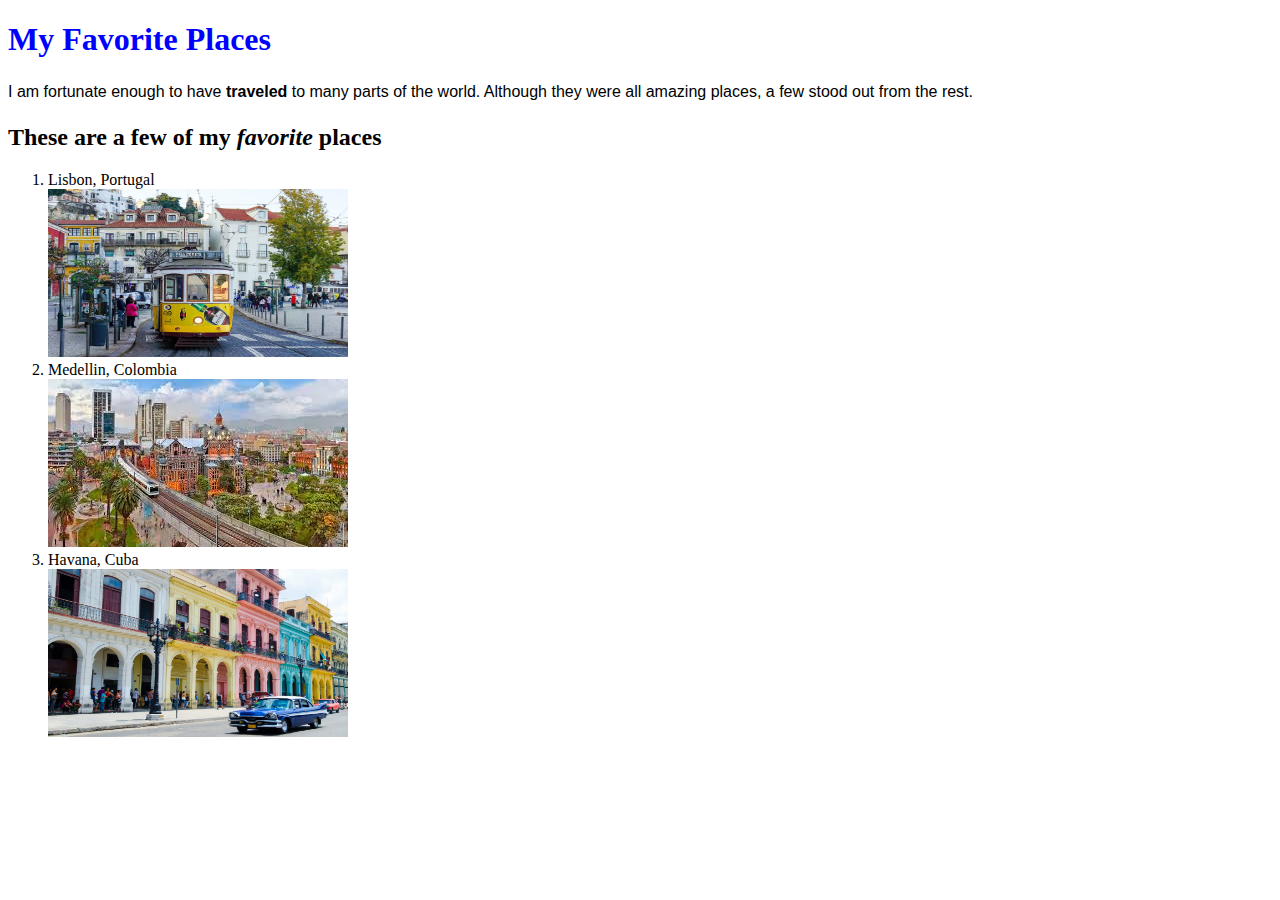
<file: index.html>
<!DOCTYPE html>
<html>
<head>
	<title>My Favorite places</title>
	<link href="css/styles.css" rel="stylesheet">
</head>
	<body>
	  <h1>My Favorite Places</h1>
	    <p>I am fortunate enough to have <strong>traveled </strong> to many parts of the world. Although they were all amazing places, a few stood out from the rest.</p>
	   <h2>These are a few of my <em>favorite</em> places</h2>
	     <ol>
	        <li>Lisbon, Portugal</li>         
	          <img src="img/Lisbon-Portugal.jpg" alt="Lisbon" width="300" height="168">
	     	<li>Medellin, Colombia</li>
	           <img src="img/Medellin.jpg" alt="Medellin">
	         <li>Havana, Cuba</li>
	           <img src="img/Havana-Cuba.jpg" alt="Havana" width="300" height="168">
	      </ol> 


</body>

</html>
</file>
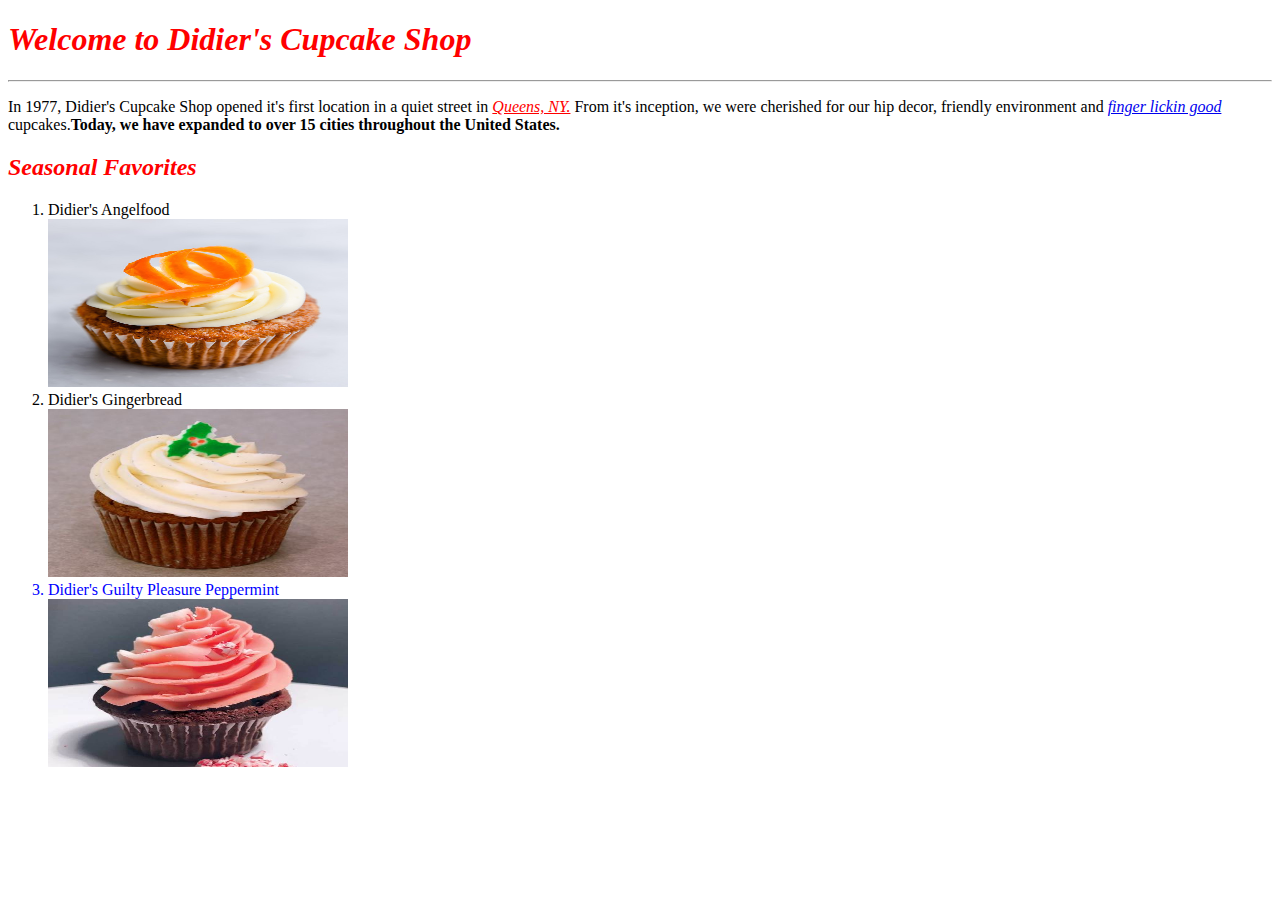
<file: cupcakeshop.html>
<!DOCTYPE html>
<html>
	<head>
	  <title>Cupcake Shop</title>
	  <link href="css/styles2.css" rel="stylesheet">
    </head>
<body>
	  <h1 class="flashy">Welcome to Didier's Cupcake Shop</h1><hr>
	   
	     <p> In 1977, Didier's Cupcake Shop opened it's first location in a quiet street in <a href="https://en.wikipedia.org/wiki/Queens" class="flashy">Queens, NY.</a>
	     From it's inception, we were cherished for our hip decor, friendly environment and <em><a href="https://www.knowyourphrase.com/finger-lickin-good">finger lickin good</em></a> cupcakes.<strong>Today, we have expanded to over 15 cities throughout the United States.</strong><br></p> 

     <h2 class="flashy"> Seasonal Favorites</h2>
   <ol>
	  <li>Didier's Angelfood</li>
		<img src="img/Angelfood.jpg" alt="Angelfood" width="300" height="168">
	  <li>Didier's Gingerbread</li>
		<img src="img/ginger.jpg" alt="Gingerbread" width="300" height="168">
	  <li class="best">Didier's Guilty Pleasure Peppermint</li>
		<img src="img/guiltypleasurespeppermint.jpg" alt="GuiltyPleasure" width="300" height="168">
	</ol>

</body>
</html>
</file>
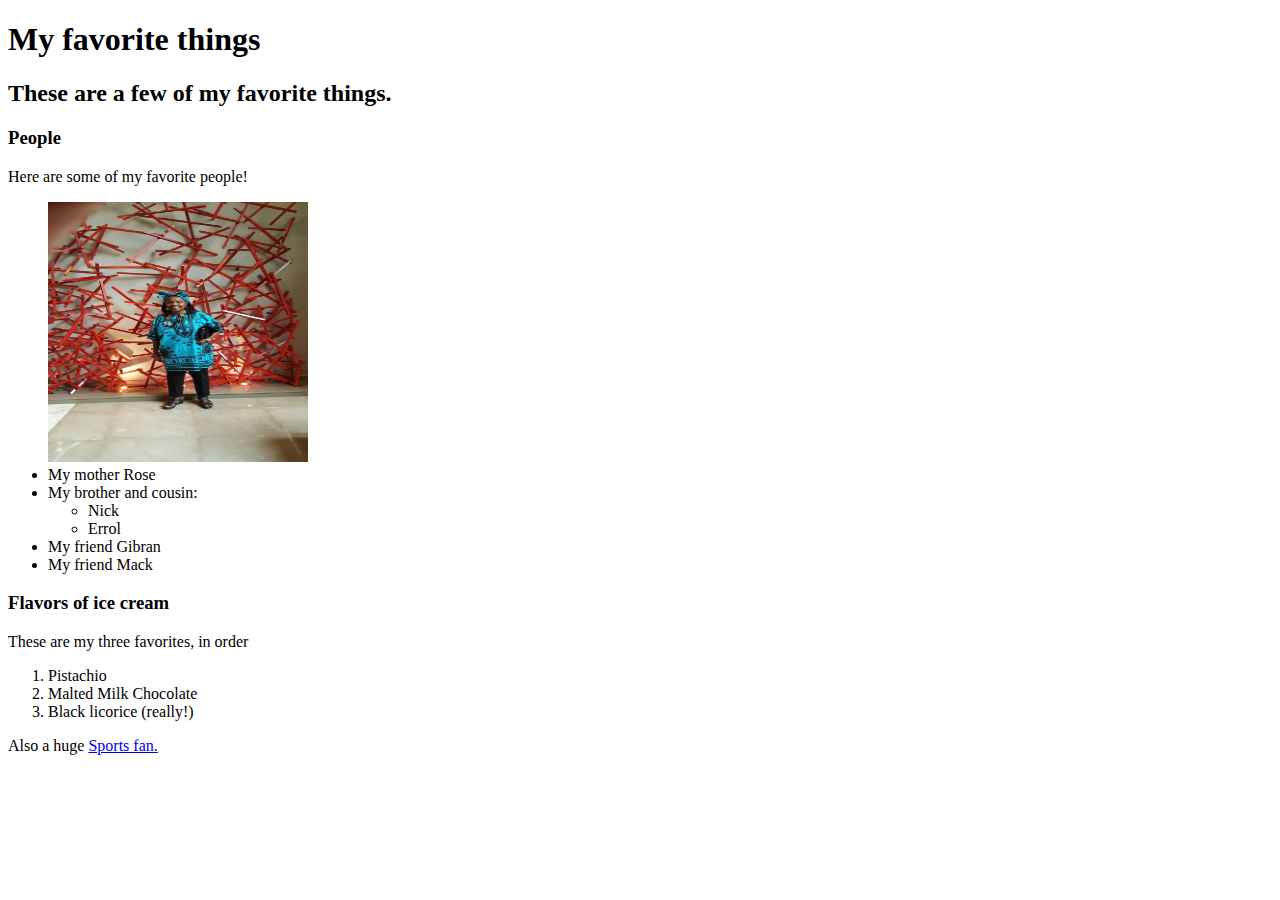
<file: favorite-things.html>
<!DOCTYPE html>
<html>
	<head>
		<title>Michael's favorite things</title>
	</head>
	<body>
	<h1>My favorite things</h1>
	<h2>These are a few of my favorite things.</h2>

	<h3>People</h3> 
	<p>Here are some of my favorite people!</p>
	<ul>
		<img src="img/mymom.jpeg" alt="A picture of mom" width="260" height="260">
		<li>My mother Rose</li>
		<li>My brother and cousin:
			<ul>
				<li>Nick</li>
				<li>Errol</li>
			</ul>
		</li>
		<li>My friend Gibran</li>
		<li>My friend Mack</li>
	</ul>

	<h3>Flavors of ice cream</h3>
	<p>These are my three favorites, in order</p>
	<ol>
		<li>Pistachio</li>
		<li>Malted Milk Chocolate</li>
		<li>Black licorice (really!)</li>
	</ol>

	<p>Also a huge <a href="http://www.espn.com/"> Sports fan.</p>
	</body>
</html>
</file>
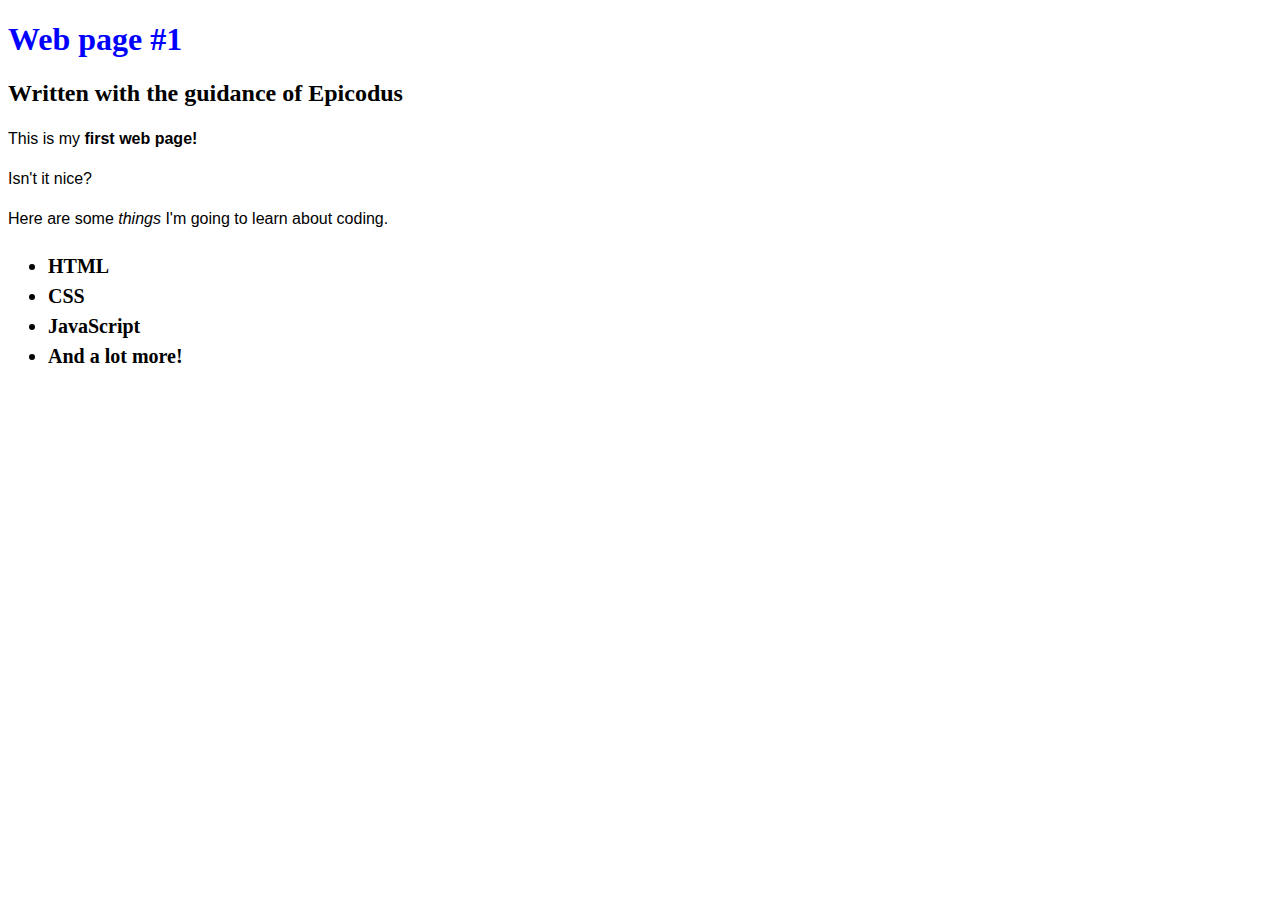
<file: my-first-webpage.html>
<!DOCTYPE html>
<html>
<head>
	<title></title>
	<link href="css/styles.css" rel="stylesheet">
</head>
<body>
	<h1>Web page #1</h1>
	<h2>Written with the guidance of Epicodus</h2>

<p> This is my <strong>first web page!</strong></p>
<p> Isn't it nice?</p> 


<p> Here are some <em>things</em> I'm going to learn about coding. </p>
<ul>
	<li>HTML</li>
	<li>CSS</li>
	<li>JavaScript</li>
	<li> And a lot more!</li>
</ul>
</body>
</html>
</file>
<file: css/styles.css>
h1 {
  color: blue
}

p {
  font-family: sans-serif;
  line-height: 1.5;  	
}

ul {
  font-size: 20px;
  line-height: 30px;
  font-weight: bold;
}
</file>
<file: css/styles2.css>
h1,
p,
h2,
 {
  text-align: center
}

.flashy {
	color: red;
	font-style: italic;
}

.best {
	font-family: cursive;
	font-size: medium;
	color: blue;
}
</file>
